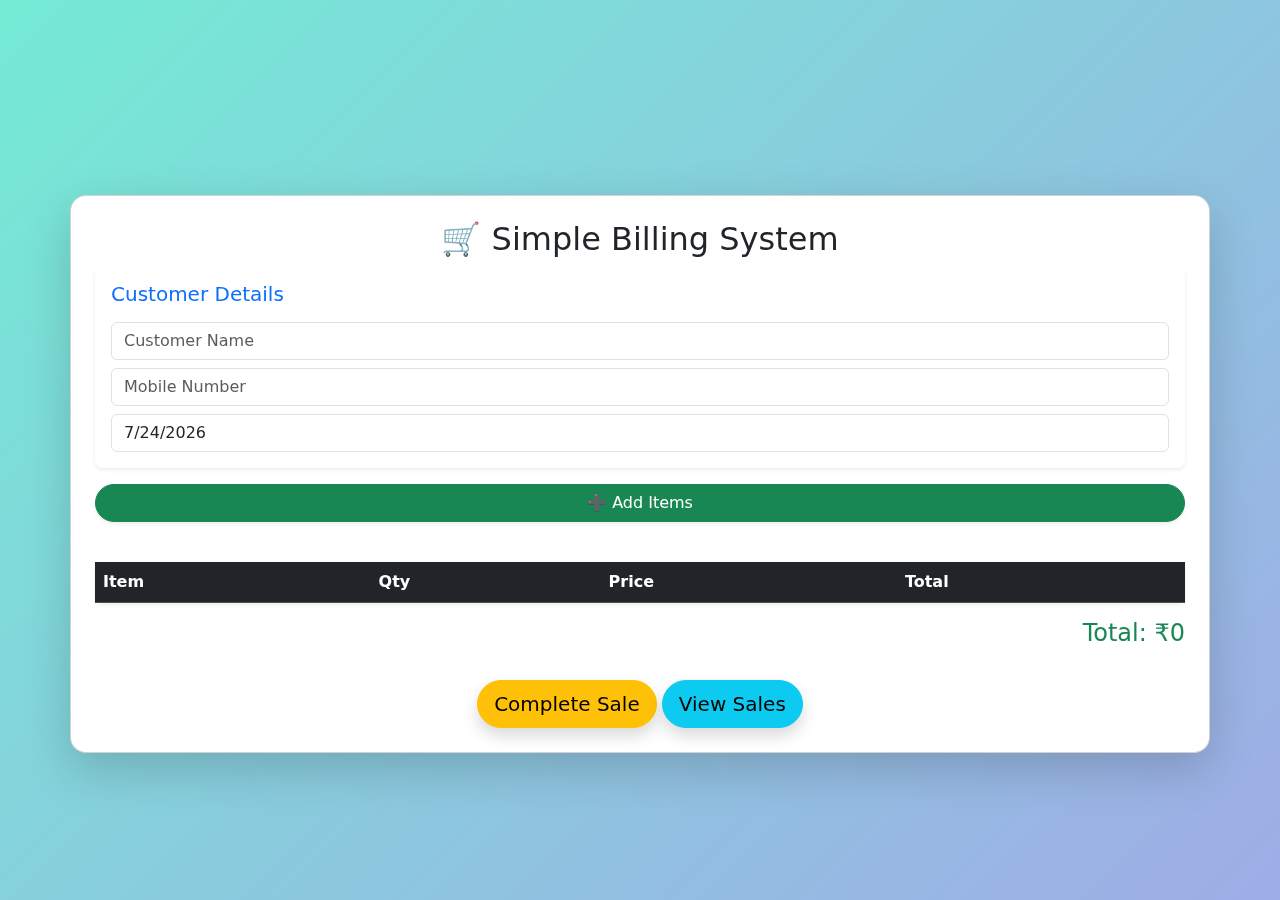
<file: index.html>
<!DOCTYPE html>
<html lang="en">
<head>
  <meta charset="UTF-8">
  <title>POS System</title>
  <link rel="stylesheet" href="style.css">
  <link href="https://cdn.jsdelivr.net/npm/bootstrap@5.3.0/dist/css/bootstrap.min.css" rel="stylesheet">
</head>
<body class="gradient-bg">
  <div class="container mt-5 card shadow-lg p-4 rounded-4 glass-card">
   <center> <h2 >🛒 Simple Billing System</h2></center>

    <!-- Customer Details -->
    <div class="card p-3 mb-3 rounded-3 shadow-sm border-0">
      <h5 class="mb-3 text-primary">Customer Details</h5>
      <input type="text" id="customerName" class="form-control mb-2" placeholder="Customer Name">
      <input type="text" id="customerMobile" class="form-control mb-2" placeholder="Mobile Number">
      <input type="text" id="saleDate" class="form-control" readonly>
    </div>

    <!-- Add Items -->
    <button class="btn btn-success w-100 mb-3 rounded-pill shadow-sm" id="toggleAddItem">➕ Add Items</button>
    <div id="addItemContainer" class="hidden">
      <div class="row g-2 mb-3">
        <div class="col-md-4"><input type="text" id="itemName" class="form-control" placeholder="Item Name"></div>
        <div class="col-md-4"><input type="number" id="itemQuantity" class="form-control" placeholder="Quantity"></div>
        <div class="col-md-4"><input type="number" id="itemPrice" class="form-control" placeholder="Price"></div>
      </div>
      <button class="btn btn-primary w-100 rounded-pill shadow-sm" id="addItem">Add Item</button>
    </div>

    <!-- Items Table -->
    <table class="table table-hover mt-4 shadow-sm rounded">
      <thead class="table-dark">
        <tr><th>Item</th><th>Qty</th><th>Price</th><th>Total</th></tr>
      </thead>
      <tbody id="itemsTable"></tbody>
    </table>

    <div class="text-end">
      <h4 class="text-success">Total: ₹<span id="grandTotal">0</span></h4>
    </div>

    <!-- Actions -->
    <div class="text-center mt-4">
      <button class="btn btn-warning btn-lg rounded-pill shadow" id="completeSale">Complete Sale</button>
      <a href="sales.html" class="btn btn-info btn-lg rounded-pill shadow">View Sales</a>
    </div>
  </div>

  <script src="script.js"></script>
</body>
</html>
</file>
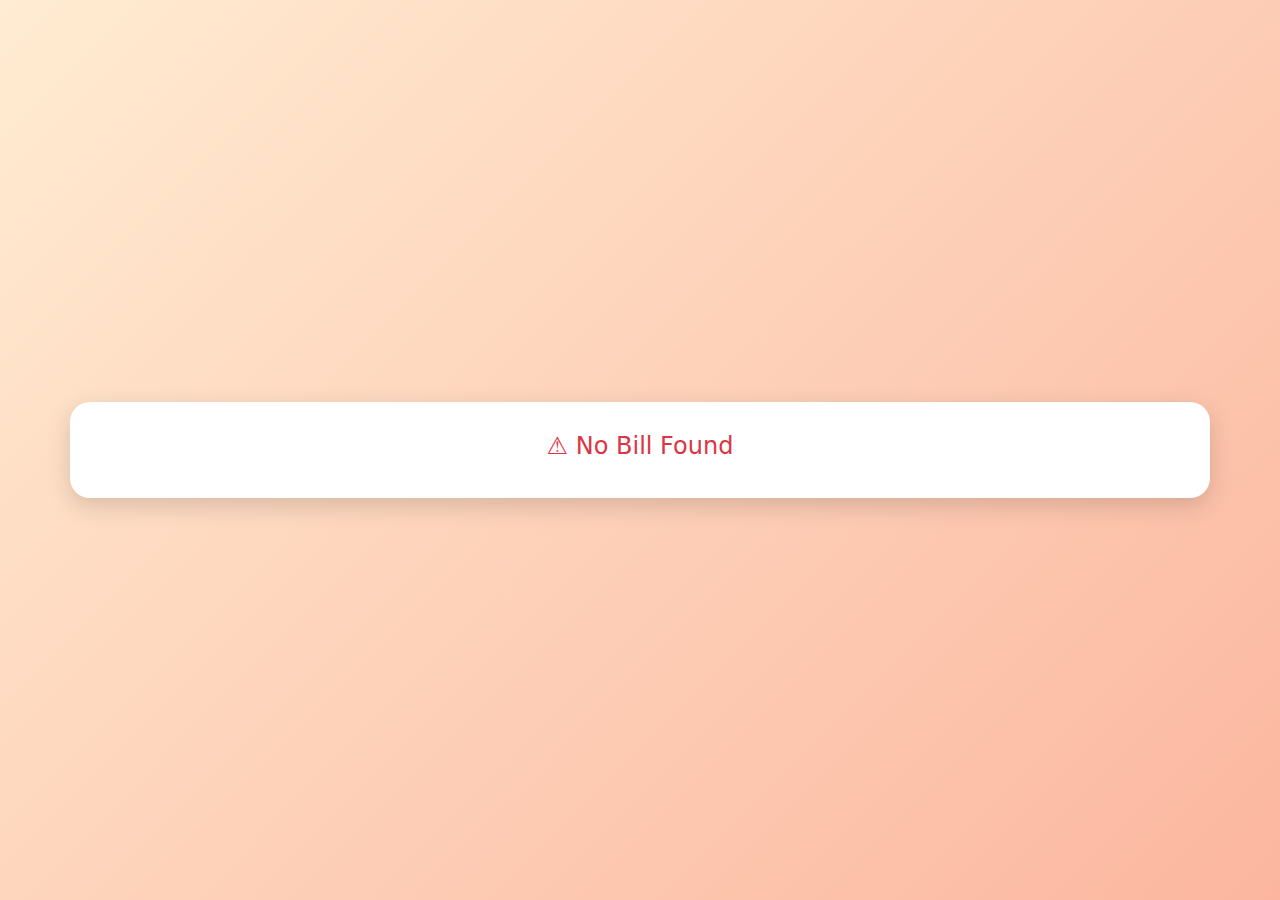
<file: bill.html>
<!DOCTYPE html>
<html lang="en">
<head>
  <meta charset="UTF-8">
  <title>Customer Bill</title>
  <link rel="stylesheet" href="style.css">
  <link href="https://cdn.jsdelivr.net/npm/bootstrap@5.3.0/dist/css/bootstrap.min.css" rel="stylesheet">
</head>
<body class="bill-bg">
  <div class="container bill-container">
    <div class="bill-header text-center">
      <h2 >🧾 Invoice</h2>
      <p><strong>🌟 My Store</strong>
    </div>

    <div class="bill-details">
      <p><strong>Customer:</strong> <span id="billCustomer"></span></p>
      <p><strong>Mobile:</strong> <span id="billMobile"></span></p>
      <p><strong>Date:</strong> <span id="billDate"></span></p>
    </div>

    <table class="table table-striped table-bordered bill-table">
      <thead class="table-primary">
        <tr><th>Item</th><th>Qty</th><th>Price</th><th>Total</th></tr>
      </thead>
      <tbody id="billItems"></tbody>
    </table>

    <div class="bill-total text-end">
      <h4 class="text-success">Total: ₹<span id="billTotal"></span></h4>
    </div>

    <div class="text-center mt-4">
      <button class="btn btn-primary rounded-pill shadow" onclick="window.print()">🖨 Print Bill</button>
      <a href="index.html" class="btn btn-secondary rounded-pill shadow">⬅ Back</a>
    </div>
  </div>

  <script src="bill.js"></script>
</body>
</html>
</file>
<file: style.css>
/* Gradient Background */
.gradient-bg {
  background: linear-gradient(135deg, #74ebd5 0%, #9face6 100%);
  min-height: 100vh;
  display: flex;
  align-items: center;
  justify-content: center;
}

/* Glass Card */
.glass-card {
  background: rgba(255, 255, 255, 0.9);
  backdrop-filter: blur(12px);
  border: none;
}

/* Gradient Text */
.text-gradient {
  background: linear-gradient(45deg, #ff6a00, #ee0979);
  -webkit-background-clip: text;
  -webkit-text-fill-color: transparent;
  font-weight: bold;
}

/* Bill Page */
.bill-bg {
  background: linear-gradient(135deg, #ffecd2 0%, #fcb69f 100%);
  min-height: 100vh;
  display: flex;
  align-items: center;
  justify-content: center;
}

.bill-container {
  background: white;
  padding: 30px;
  border-radius: 20px;
  box-shadow: 0 8px 25px rgba(0,0,0,0.15);
  max-width: 850px;
  width: 100%;
}

.bill-details {
  margin-top: 20px;
  background: #f7f9fc;
  padding: 15px;
  border-radius: 12px;
  font-size: 16px;
}

.bill-table th {
  text-align: center;
}

.bill-total {
  margin-top: 20px;
  font-weight: bold;
}

.hidden { display: none; }
</file>
